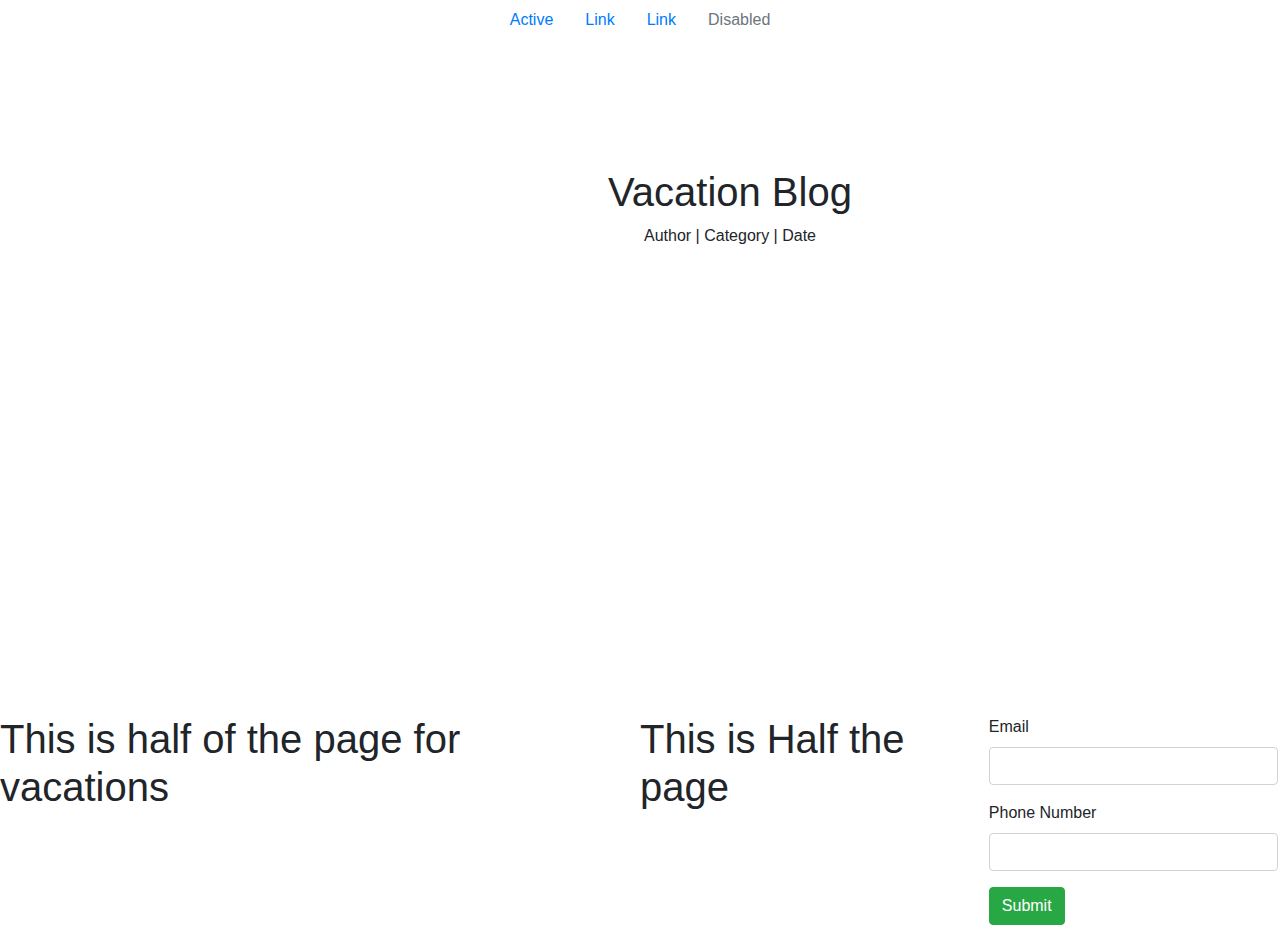
<file: index.html>
<!DOCTYPE html>
<html lang="en">
<head>
<meta charset="UTF-8">
<meta name="viewport" content="width=device-width, initial-scale=1.0">
<meta http-equiv="X-UA-Compatible" content="ie=edge">
<meta name="Description" content="Enter your description here"/>
<link rel="stylesheet" href="https://cdnjs.cloudflare.com/ajax/libs/twitter-bootstrap/4.5.2/css/bootstrap.min.css">
<link rel="stylesheet" href="https://cdnjs.cloudflare.com/ajax/libs/font-awesome/5.14.0/css/all.min.css">
<link rel="stylesheet" href="css/styles.css">
<title>Bootstrap Vacation Blog</title>
</head>
<body>

    <!-- Nav_Area -->
    <nav>
        <ul class="nav justify-content-center"> 
        <li class="nav-item">
          <a class="nav-link active" href="#">Active</a>
        </li>
        <li class="nav-item">
          <a class="nav-link" href="#">Link</a>
        </li>
        <li class="nav-item">
          <a class="nav-link" href="#">Link</a>
        </li>
        <li class="nav-item">
          <a class="nav-link disabled" href="#" tabindex="-1" aria-disabled="true">Disabled</a>
        </li>
      </ul>
    </nav>

    <!-- start for Tap Header Row-->

<main>
    <div    class="row">
        <section class="banner-section">
            <div class="hero-text">
                <h1>Vacation Blog</h1>
                <p>Author | Category | Date</p>
            </div>
        </section>
    </div>
    <div class="row">
        <div class="col-md-6">
            <h1>This is half of the page for vacations</h1>
        </div>
    <div class="row">
        <div class="col-md-6 col-sm-6">
            <h1>This is Half the page</h1>
        </div>
        <div class="col-md-6 col-sm-6">
            <form>
                <fieldset>
                    <div class="form-group">
                      <label for="email">Email</label>
                      <input type="text" name="email" id="email" class="form-control"> 
                    </div>
                    <div class="form-group">
                        <label for="phoneNumber">Phone Number</label>
                        <input type="text" name="phoneNumber" id="phoneNumber" class="form-control">
                    </div>
                    <button type="submit" class="btn btn-success">Submit</button>
                </fieldset>
            </form>
        </div>

        <!--Second portion of the page for the form-->
    
        
    </div>
        
</main>


<script src="https://cdnjs.cloudflare.com/ajax/libs/jquery/3.5.1/jquery.slim.min.js"></script>
<script src="https://cdnjs.cloudflare.com/ajax/libs/popper.js/1.16.1/umd/popper.min.js"></script>
<script src="https://cdnjs.cloudflare.com/ajax/libs/twitter-bootstrap/4.5.2/js/bootstrap.min.js"></script>
</body>
</html>
</file>
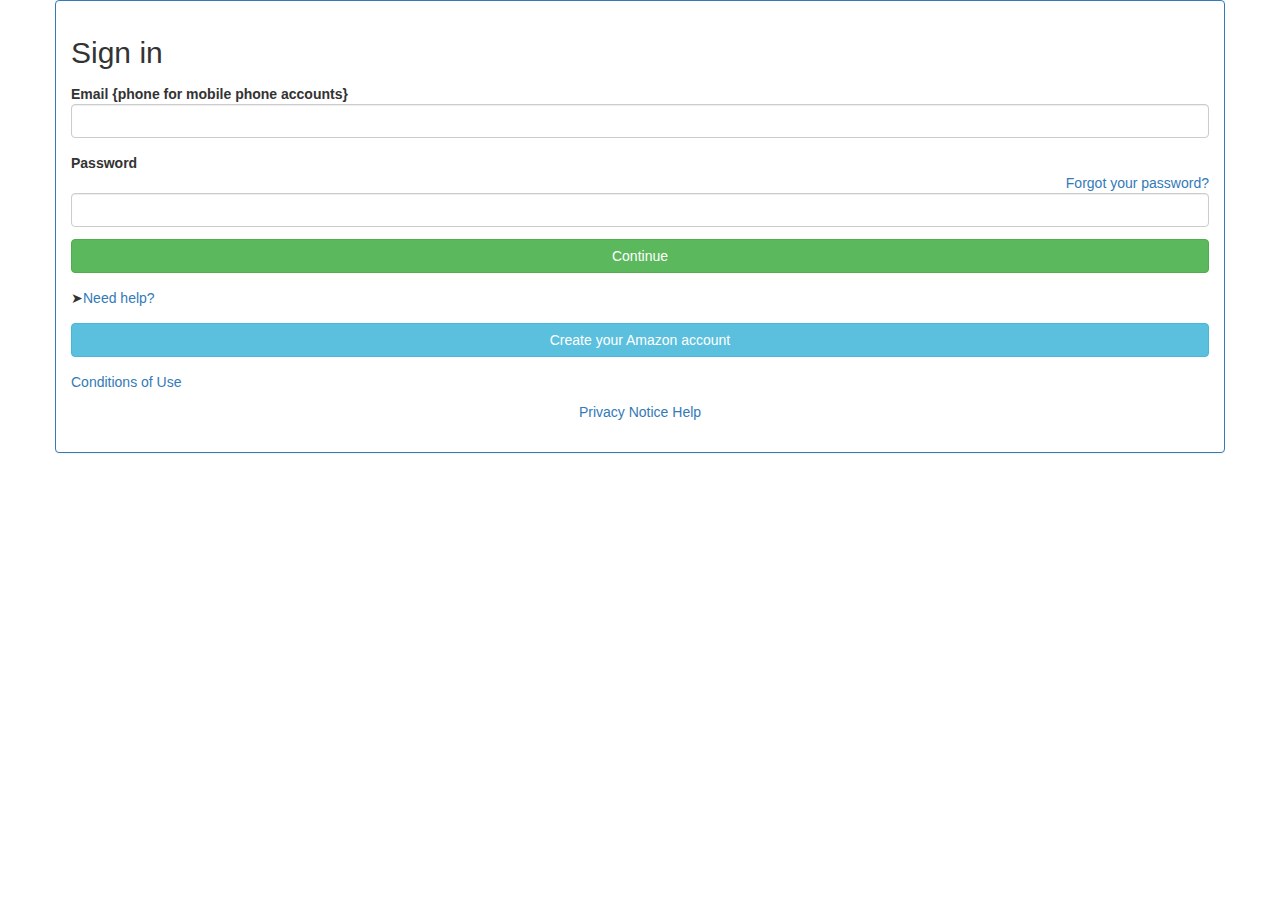
<file: Amazon/index.html>
<!DOCTYPE html>
<html lang="en">
<head>
    <meta charset="UTF-8">
    <meta name="viewport" content="width=device-width, initial-scale=1.0">
    <title>Document</title>
</head>
<body>
    <link href="//maxcdn.bootstrapcdn.com/bootstrap/3.3.0/css/bootstrap.min.css" rel="stylesheet" id="bootstrap-css">
<script src="//maxcdn.bootstrapcdn.com/bootstrap/3.3.0/js/bootstrap.min.js"></script>
<script src="//code.jquery.com/jquery-1.11.1.min.js"></script>

<!--Navigation-->

<!------ Navigation ---------->

    <div class="container">
		<div class="row">
			<div class="panel panel-primary">
				<div class="panel-body">
					<form method="POST" action="#" role="form">
						<div class="form-group">
							<h2>Sign in</h2>
						</div>
						<div class="form-group">
							<strong>Email {phone for mobile phone accounts}</strong>
							<input id="signinEmail" type="email" maxlength="50" class="form-control">
						</div>
						<div class="form-group">
							<strong>Password</strong>
                            <div class="text-right"><a href="#"><a>Forgot your password?</a></span>
                    
							<input id="signinPassword" type="password" maxlength="25" class="form-control">
						</div>
						<div class="form-group" style="padding-top: 12px;">
							<button id="signinSubmit" type="submit" class="btn btn-success btn-block">Continue</button>
                        </div>
     
							<div class="form-group divider"><p>
                            <p class="form-group"><a href="#"></a>&#10148<a>Need help?</a></p>
							
						</div>
                        <p class="form-group"><a href="#" class="btn btn-info btn-block">Create your Amazon account</a></p>
                            <p class="text-left"><a href="#"></a><a>Conditions of Use</a>       <div class="text-center"><a href="#"></a><a>Privacy Notice</a>         <class="text-right"><a href="#"></a><a>Help</a>
                                
                            </div>
                    
                
                
        
            
					
			
</body>
</html>
</file>
<file: css/styles.css>
/* Banner Section Class */
.banner-section{
   background-image: url(https://images.unsplash.com/photo-1488462237308-ecaa28b729d7?ixlib=rb-1.2.1&ixid=eyJhcHBfaWQiOjEyMDd9&auto=format&fit=crop&w=308&q=80);
    background-position: center;
    background-size: cover;
    width: 100%;
    height: 75vh;
}

.hero-text{
    text-align: center;
    position: relative;
    transform: translate(10vh, 10vw);
}

form { margin: 0px 10px; }

h2 {
  margin-top: 2px;
  margin-bottom: 2px;
}

.container { max-width: 160px; }

.divider {
  text-align: center;
  margin-top: 20px;
  margin-bottom: 5px;
}

.divider hr {
  margin: 7px 0px;
  width: 35%;
}

.left { float: left; }

.right { float: right; }
</file>
